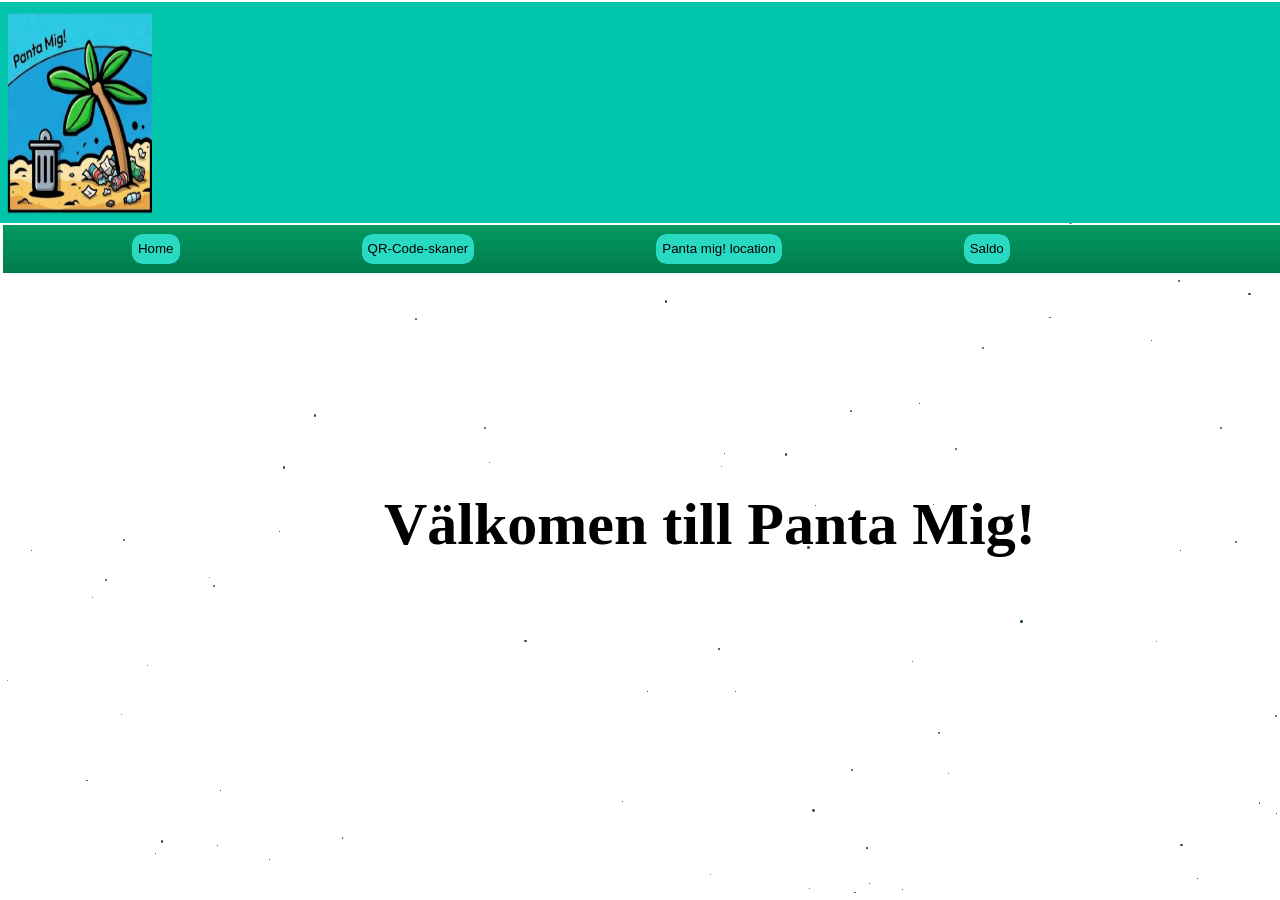
<file: index.html>
<html>
  <head>
   <link rel="stylesheet" href="style.css">

    <title>Panta Mig!</title>

      <link rel="icon" type="image/x-icon" href="panta mig! 2.jpg">

  </head>
     <body>

        <div id="bg1">
          <img src="panta mig hehe.png" alt="battle" id="bg">
</div>
            
      <div id="menu-container">
        <ul id="main-menu">
    
    <li class="list-item"><a href="index.html"><button class="glow-on-hover">Home</button></a></li>
    <li class="list-item"><a href="Panta mig-QR Code Scanner.html"><button class="glow-on-hover">QR-Code-skaner</button></a></li>
    <li class="list-item"><a href="Panta Mig-location.html"><button class="glow-on-hover">Panta mig! location</button></a></li>
    <li class="list-item"><a href="Panta Mig-saldo.html"><button class="glow-on-hover">Saldo</button></a></li>







</ul>
</div> 








<div class="container" id="gameContainer">
  <!-- Knappar genereras här med JS -->
</div>

<div id="stars2"></div>

<script>
 
  // --- Stjärnor bakgrund ---
  const stars = document.getElementById("stars2");
  for(let i=0; i<100; i++){
    const star = document.createElement("div");
    star.className = "star2";
    star.style.top = Math.random() * 100 + "%";
    star.style.left = Math.random() * 100 + "%";
    star.style.width = star.style.height = Math.random() * 3 + "px";
    star.style.animationDuration = 2 + Math.random() * 3 + "s";
    stars.appendChild(star);
  }
</script>







<h1 style="font-size:60px;" class="center">Välkomen till Panta Mig! <h1>














  </body>
</html>
</file>
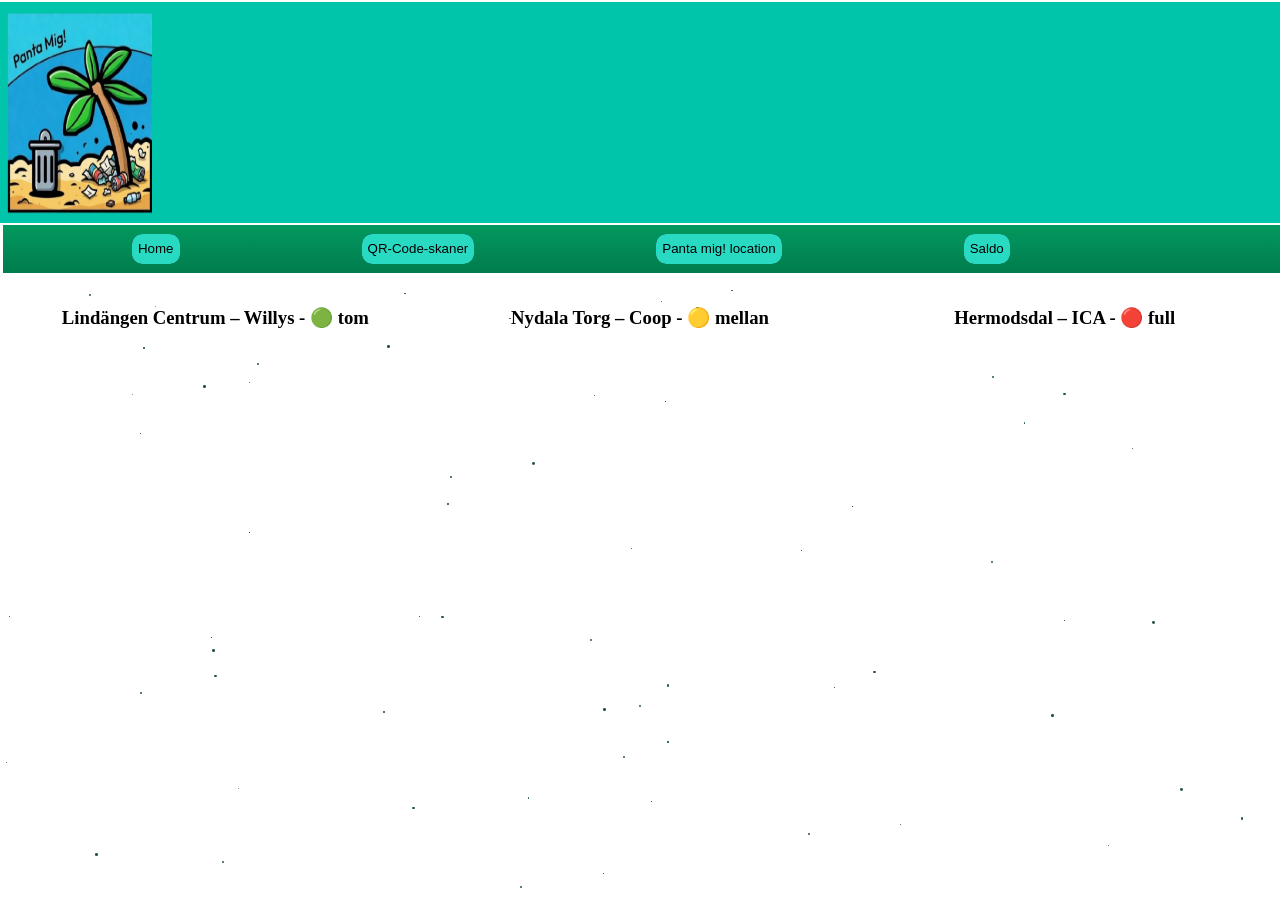
<file: Panta Mig-location.html>
<html>
  <head>
   <link rel="stylesheet" href="style.css">

    <title>Panta Mig!</title>

      <link rel="icon" type="image/x-icon" href="panta mig! 2.jpg">

  </head>
     <body>

        <div id="bg1">
          <img src="panta mig hehe.png" alt="battle" id="bg">
</div>
            
      <div id="menu-container">
        <ul id="main-menu">
    
    <li class="list-item"><a href="index.html"><button class="glow-on-hover">Home</button></a></li>
    <li class="list-item"><a href="Panta mig-QR Code Scanner.html"><button class="glow-on-hover">QR-Code-skaner</button></a></li>
    <li class="list-item"><a href="Panta Mig-location.html"><button class="glow-on-hover">Panta mig! location</button></a></li>
    <li class="list-item"><a href="Panta Mig-saldo.html"><button class="glow-on-hover">Saldo</button></a></li>







</ul>
</div> 








<div class="container" id="gameContainer">
  <!-- Knappar genereras här med JS -->
</div>

<div id="stars2"></div>

<script>
 
  // --- Stjärnor bakgrund ---
  const stars = document.getElementById("stars2");
  for(let i=0; i<100; i++){
    const star = document.createElement("div");
    star.className = "star2";
    star.style.top = Math.random() * 100 + "%";
    star.style.left = Math.random() * 100 + "%";
    star.style.width = star.style.height = Math.random() * 3 + "px";
    star.style.animationDuration = 2 + Math.random() * 3 + "s";
    stars.appendChild(star);
  }
</script>





<style>
.container {
  display: flex;
  gap: 10px;
}

.map {
  flex: 1;
  text-align: center;
}

iframe {
  width: 100%;
  height: 400px;
  border: 0;
}
</style>

<div class="container">

  <!-- Vänster: Lindängen Willys -->
  <div class="map">
    <h3 class="row">Lindängen Centrum – Willys - 🟢 tom</h3>
    <iframe src="https://www.google.com/maps?q=Willys+Lindängen+Malmö&output=embed"></iframe>
  </div>

  <!-- Mitten: Nydala Coop -->
  <div class="map">
    <h3 class="row">Nydala Torg – Coop - 🟡 mellan</h3>
    <iframe src="https://www.google.com/maps?q=Coop+Nydala+Malmö&output=embed"></iframe>
  </div>

  <!-- Höger: Hermodsdal ICA -->
  <div class="map">
    <h3 class="row">Hermodsdal – ICA - 🔴 full</h3>
    <iframe src="https://www.google.com/maps?q=ICA+Hermodsdal+Malmö&output=embed"></iframe>
  </div>

</div>













<script>
let elements = document.getElementsByClassName("row");

// Statusalternativ som loopar
let statuses = ["🔴 full", "🟡 mellan", "🟢 tom"];
let statusIndexes = [0, 1, 2]; // startstatus för varje rad

// olika hastigheter per rad
let speeds = [4000, 5000, 6100];

// fasta namn
let names = ["Lindängen Centrum – Willys ", "Nydala Torg – Coop ", "Hermodsdal – ICA "];

for (let i = 0; i < elements.length; i++) {
    setInterval(() => {
        // uppdatera status
        elements[i].innerText = names[i] + " - " + statuses[statusIndexes[i]];
        statusIndexes[i] = (statusIndexes[i] + 1) % statuses.length;
    }, speeds[i]);
}
</script>


















  </body>
</html>
</file>
<file: style.css>
body{
    background-color: rgb(255, 255, 255);

}




#bg{
 width: 10% ;
height: 25% ;

}

#bg1{
    background-color: #00c5ab;
    margin-top: -0.5%;
    margin-left: -0.6%;
    width: 120%;
    margin-bottom: 7;
}





  #stars2 {
    position: fixed;
    top: 0;
    left: 0;
    width: 100%;
    height: 100%;
    pointer-events: none;
    background: transparent;
    z-index: -1;
  }

  .star2 {
    position: absolute;
    width: 2px;
    height: 2px;
    background: #27534d;
    border-radius: 50%;
    animation: twinkle 3ms infinite;
  }

  @keyframes twinkle {
    0%, 100% { opacity: 0.2; }
    50% { opacity: 1; }
  }







li.list-item {
    display: inline-block;
    margin: 5px 79px;

    padding: 4px 10px;
    border-radius: 6px;
    
   

}


#main-menu {
    width: 120%;
    margin-left: -0.4%;
 margin-top: -0.4%;
 background-image: linear-gradient(rgb(2, 153, 95), rgb(1, 124, 77))
}




.center {
  position: absolute;
  top: 50%;
  left: 30%;
  text-align: center;
  font-size: 20px;
}



#reader{
width:320px;
margin:auto;
margin-top:30px;
text-align:center;
height: 500px;
}

#qr-code-name{
    text-align: center;
}




























    
.glow-on-hover {
   
    height: 30px;
    border: none;
    outline: none;
    color: #000000;
    background: #000000;
    cursor: pointer;
    position: relative;
    z-index: 0;
    border-radius: 10px;
}

.glow-on-hover:before {
    content: '';
    background: linear-gradient(45deg, #00c5ab, #000000, #ffffff, #00c5ab, #000000, #ffffff, #00c5ab, #000000, #ffffff);
    position: absolute;
    top: -2px;
    left:-2px;
    background-size: 400%;
    z-index: -1;
    filter: blur(5px);
    width: calc(100% + 4px);
    height: calc(100% + 4px);
    animation: glowing 20s linear infinite;
    opacity: 0;
    transition: opacity .3s ease-in-out;
    border-radius: 10px;
}

.glow-on-hover:active {
    color: #000000
}

.glow-on-hover:active:after {
    background: transparent;
}

.glow-on-hover:hover:before {
    opacity: 1;
}

.glow-on-hover:after {
    z-index: -1;
    content: '';
    position: absolute;
    width: 100%;
    height: 100%;
    background: #29dac2;
    left: 0;
    top: 0;
    border-radius: 10px;
}

@keyframes glowing {
    0% { background-position: 0 0; }
    50% { background-position: 400% 0; }
    100% { background-position: 0 0; }
}
</file>
